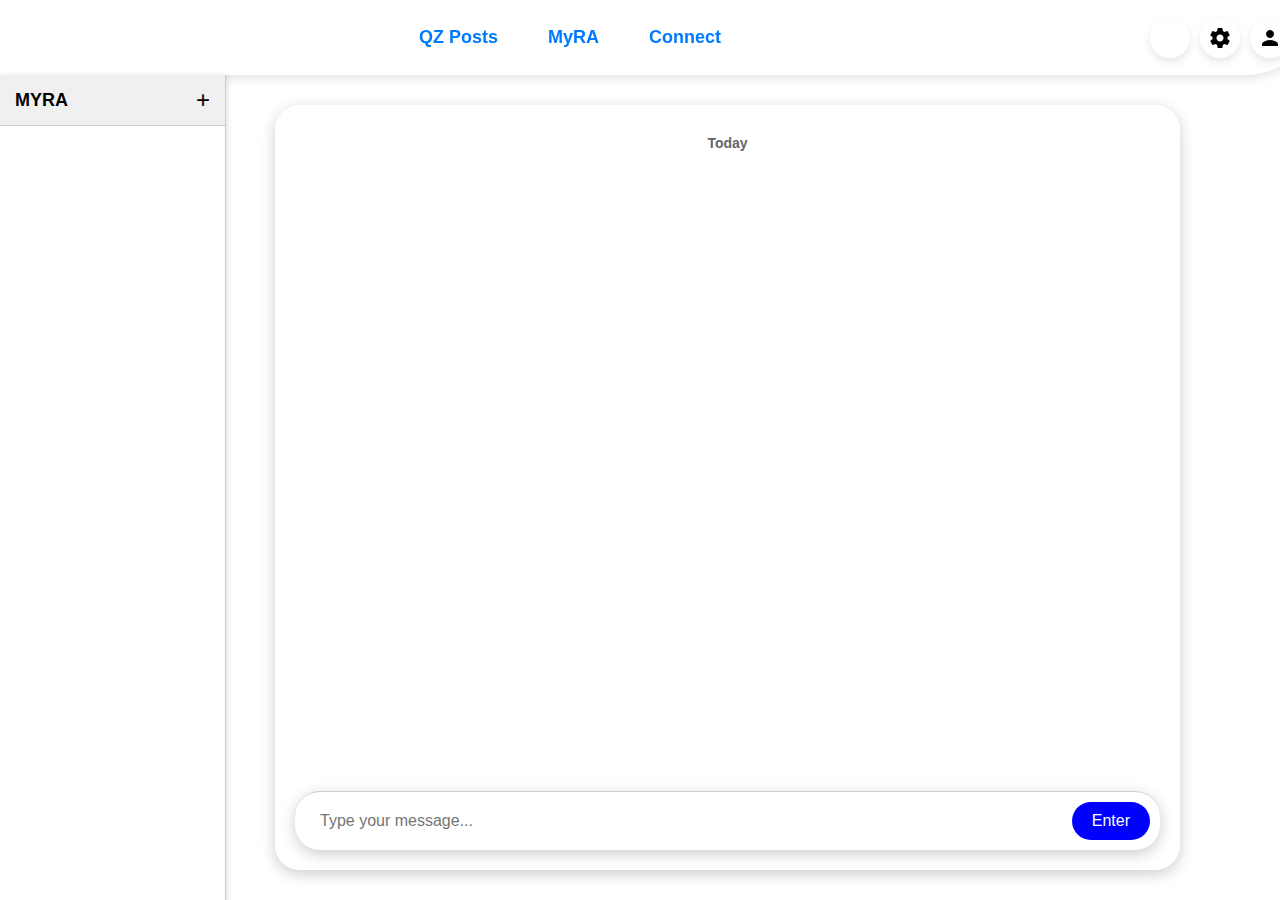
<file: home.html>
<!DOCTYPE html>
<html lang="en">
<head>
    <meta charset="UTF-8">
    <meta name="viewport" content="width=device-width, initial-scale=1.0">
    <title>Home Page</title>
    <link rel="stylesheet" href="Hstyles.css">
    <link href="https://fonts.googleapis.com/icon?family=Material+Icons" rel="stylesheet">
</head>
<body>
    <div class="background-blur"></div>
    <div class="header-container">
    <!-- Centered menu options -->
        <div class="menu-options-wrapper">
            <div class="menu-option">QZ Posts</div>
            <div class="menu-option">MyRA</div>
            <div class="menu-option">Connect</div>
        </div>

        <!-- Right-aligned buttons -->
        <div class="header-buttons">
            <button class="header-button" data-hover="About"><span class="material-icons">alternate_email</span></button>
            <button class="header-button" data-hover="Settings"><span class="material-icons">settings</span></button>
            <button class="header-button" data-hover="User"><span class="material-icons">person</span></button>
        </div>
</div>

    <div class="left-chat-container">
        <div class="chat-header">
            <span class="chat-title">MYRA</span>
            <span class="new-chat-icon" id="newChatIcon">+</span>
        </div>
        <div class="chat-sessions" id="chatSessions">
            <!-- Chat sessions will go here -->
        </div>
    </div>
    <div class="dashboard-container">
        <div class="main-container" id="mainContainer">
            <div class="chat-content" id="chatContent">
                <div class="timeline">Today</div>
                <!-- Chat messages will go here -->
            </div>
            <div class="chat-input-container">
                <input type="text" id="userInput" placeholder="Type your message..." class="chat-input">
                <button id="sendButton" class="chat-send-button">Enter</button>
            </div>
        </div>
    </div>

    <script src="scripts.js"></script>
</body>
</html>
</file>
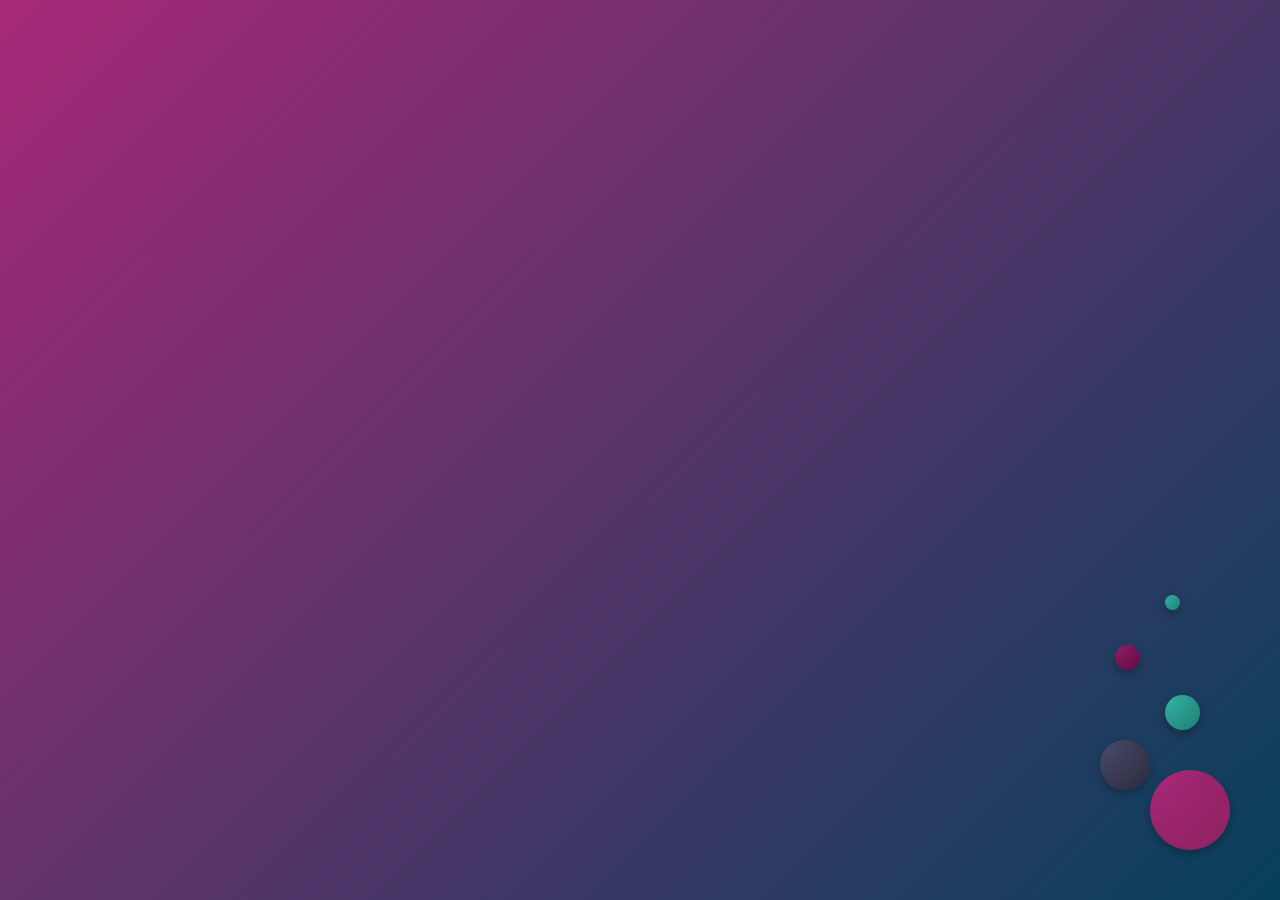
<file: index2.html>
<!DOCTYPE html>
<html lang="en">
<head>
    <meta charset="UTF-8">
    <meta name="viewport" content="width=device-width, initial-scale=1.0">
    <title>Styled Background</title>
    <link rel="stylesheet" href="style.css">
</head>
<body>
    <div class="background">
        <div class="bubbles">
            <div class="bubble bubble1"></div>
            <div class="bubble bubble2"></div>
            <div class="bubble bubble3"></div>
            <div class="bubble bubble4"></div>
            <div class="bubble bubble5"></div>
        </div>
    </div>
</body>
</html>
</file>
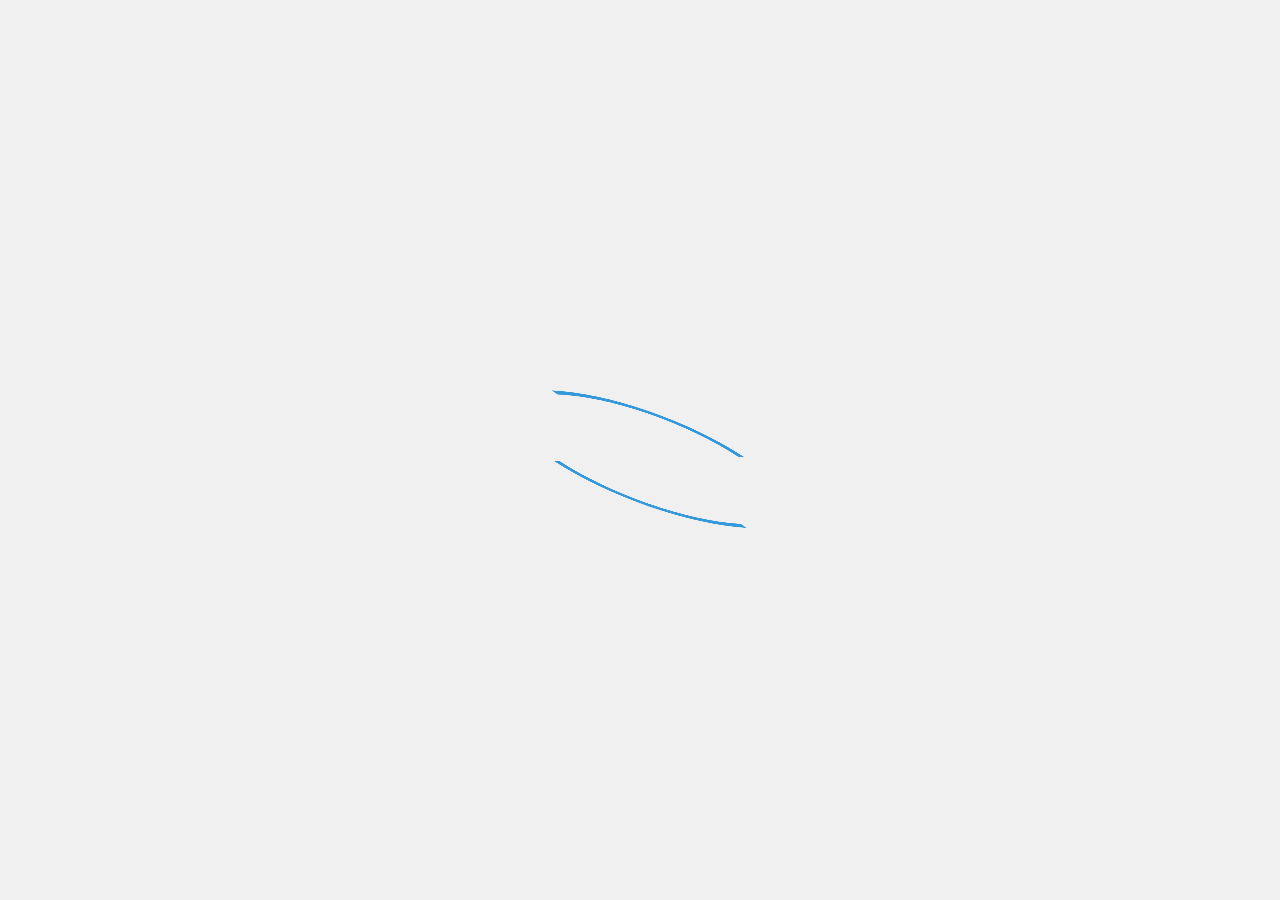
<file: new-test.html>
<!DOCTYPE html>
<html lang="en">
<head>
    <meta charset="UTF-8">
    <meta name="viewport" content="width=device-width, initial-scale=1.0">
    <title>Dual Axis Rotating Mobius Rings</title>
    <link rel="stylesheet" href="mobius.css">
</head>
<body>
    <div class="container">
        <div class="mobius ring1"></div>
        <div class="mobius ring2"></div>
    </div>
</body>
</html>
</file>
<file: Hstyles.css>
:root {
    --bg-color: rgba(255, 255, 255, 0.8);
    --border-radius: 100px;
    --font-family: Arial, sans-serif;
    --header-height: 75px;
    --left-chat-width: 225px;
    --button-hover-width: 100px; /* Adjust to your desired width */
}

body, html {
    margin: 0;
    padding: 0;
    width: 100%;
    height: 100%;
    display: flex;
    justify-content: center;
    align-items: center;
    font-family: var(--font-family);
}

.background-blur {
    background-image: url("C:/Users/Adil/Desktop/Performance/By Design.jpg");
    background-size: cover;
    background-position: center;
    position: absolute;
    top: 0;
    left: 0;
    width: 100%;
    height: 100%;
    filter: blur(10px);
    z-index: -1;
}

.header-container {
    width: 100%;
    height: var(--header-height);
    background-color: var(--bg-color);
    border-bottom-right-radius: var(--border-radius);
    box-shadow: 0 4px 8px rgba(0, 0, 0, 0.1);
    display: flex;
    align-items: center;
    position: fixed;
    top: 0;
    left: 0;
    z-index: 2;
    padding: 0 20px;
}

.menu-options-wrapper {
    flex-grow: 1;
    display: flex;
    justify-content: center;
    align-items: center;
    margin-right: 30px; /* Adjusted to shift menu options right */
}

.menu-option {
    font-size: 18px;
    font-weight: bold;
    color: #007bff;
    cursor: pointer;
    padding: 10px 10px;
    border-radius: 5px;
    transition: background-color 0.3s, color 0.3s;
    margin: 0 15px;
}

.menu-option:hover {
    background-color: #007bff;
    color: white;
}

.header-buttons {
    display: flex;
    gap: 10px;
    margin-right: 10px; /* Adjusted to shift buttons left */
}

.header-button {
    width: 40px;
    height: 40px;
    background-color: #fff;
    border: none;
    border-radius: 50%;
    display: flex;
    align-items: center;
    justify-content: center;
    box-shadow: 0 4px 8px rgba(0, 0, 0, 0.1);
    transition: width 0.3s, border-radius 0.3s, padding 0.3s, background-color 0.3s, color 0.3s;
    cursor: pointer;
    overflow: hidden;
    position: relative;
    color: #000;
}

.header-button:hover {
    width: var(--button-hover-width);
    border-radius: 20px;
    padding: 0 20px;
    background-color: blue;
    color: white;
}

.header-button span {
    font-size: 24px;
    transition: opacity 0.3s;
}

.header-button:hover span {
    opacity: 0; /* Hide the icon on hover */
}

.header-button::after {
    content: attr(data-hover);
    position: absolute;
    left: 50%;
    transform: translateX(-50%);
    white-space: nowrap;
    opacity: 0;
    transition: opacity 0.3s, color 0.3s;
    color: white;
}

.header-button:hover::after {
    opacity: 1;
    color: white;
}
.left-chat-container {
    width: var(--left-chat-width);
    height: 100%;
    background-color: var(--bg-color);
    position: fixed;
    top: var(--header-height);
    left: 0;
    border-right: 1px solid #ccc;
    box-shadow: 2px 0 5px rgba(0, 0, 0, 0.1);
    display: flex;
    flex-direction: column;
    z-index: 2;
    overflow: hidden;
}

.chat-header {
    height: 50px;
    display: flex;
    justify-content: space-between;
    align-items: center;
    padding: 0 15px;
    border-bottom: 1px solid #ccc;
    background-color: #f0f0f0;
}

.chat-title {
    font-size: 18px;
    font-weight: bold;
}

.new-chat-icon {
    font-size: 24px;
    cursor: pointer;
}

.chat-sessions {
    flex: 1;
    overflow-y: auto;
    padding: 10px;
    display: flex;
    flex-direction: column;
    gap: 10px;
}

.chat-sessions::-webkit-scrollbar {
    width: 8px;
}

.chat-sessions::-webkit-scrollbar-thumb {
    background-color: #ccc;
    border-radius: 4px;
}

.chat-sessions::-webkit-scrollbar-track {
    background-color: #f0f0f0;
}

.chat-session {
    padding: 10px;
    background-color: #e0e0e0;
    border-radius: 10px;
    cursor: pointer;
    transition: background-color 0.3s;
}

.chat-session:hover {
    background-color: #d0d0d0;
}

.chat-content {
    flex: 1;
    overflow-y: auto;
    padding: 10px;
    display: flex;
    flex-direction: column;
    gap: 10px;
}

.chat-content::-webkit-scrollbar {
    width: 8px;
}

.chat-content::-webkit-scrollbar-thumb {
    background-color: #ccc;
    border-radius: 4px;
}

.chat-content::-webkit-scrollbar-track {
    background-color: #f0f0f0;
}

.chat-message {
    position: relative;
    margin-bottom: 10px;
    padding: 10px 40px 10px 10px;
    background-color: #e0e0e0;
    border-radius: 10px;
    transition: background-color 0.3s;
}

.chat-message.user {
    align-self: flex-end;
    background-color: #cce5ff;
}

.chat-message.bot {
    align-self: flex-start;
    background-color: #e6e6e6;
}

.chat-message:hover {
    background-color: #d0d0d0;
}

.delete-session-button {
    background: none;
    border: none;
    cursor: pointer;
    color: #d00;
    font-size: 18px;
    position: absolute;
    top: 50%;
    right: 10px;
    transform: translateY(-50%);
    opacity: 0;
    transition: opacity 0.3s;
}

.delete-session-button:hover {
    opacity: 1;
}

.timeline {
    font-size: 14px;
    font-weight: bold;
    margin-bottom: 10px;
    text-align: center;
    color: #666;
}

.dashboard-container {
    position: absolute;
    top: 125px;
    left: 275px;
    right: 100px;
    bottom: 50px;
    display: flex;
    align-items: center;
    justify-content: center;
    z-index: 1;
}

.main-container {
    background: var(--bg-color);
    border-radius: 25px;
    box-shadow: 0 4px 15px rgba(0, 0, 0, 0.2);
    width: 100%;
    height: 100%;
    padding: 20px;
    text-align: center;
    overflow-y: auto;
    transition: margin-left 0.5s;
    display: flex;
    flex-direction: column;
    gap: 10px;
}

.chat-input-container {
    display: flex;
    align-items: center;
    justify-content: center;
    margin-top: auto;
    padding-top: 10px;
    border-top: 1px solid #ccc;
    border-radius: 25px;
    padding: 10px;
    box-shadow: 0 4px 15px rgba(0, 0, 0, 0.2);
}

.chat-input {
    flex: 1;
    border: none;
    border-radius: 20px;
    padding: 10px 15px;
    font-size: 16px;
    outline: none;
}

.chat-send-button {
    background-color: blue;
    color: white;
    border: none;
    border-radius: 20px;
    padding: 10px 20px;
    font-size: 16px;
    margin-left: 10px;
    cursor: pointer;
    transition: background-color 0.3s;
}

.chat-send-button:hover {
    background-color: darkblue;
}
</file>
<file: style.css>
body, html {
    margin: 0;
    padding: 0;
    height: 100%;
    width: 100%;
    display: flex;
    justify-content: center;
    align-items: center;
    background: linear-gradient(135deg, #a72879, #06405b);
    overflow: hidden;
}

.background {
    width: 100%;
    height: 100%;
    position: relative;
    clip-path: path("M 0 0 L 100% 0 L 100% 100% L 0 100% Z"); /* Placeholder for the S-shape path */
}

.bubbles {
    position: absolute;
    bottom: 50px;
    right: 50px;
    display: flex;
    flex-direction: column;
    gap: 20px;
    transform: translate(-50%, 50%);
}

.bubble {
    border-radius: 50%;
    box-shadow: 0px 4px 8px rgba(0, 0, 0, 0.25);
    animation: float 6s infinite ease-in-out;
}

.bubble1 {
    width: 80px;
    height: 80px;
    background: radial-gradient(circle at top left, #a72879, #8e225f);
    animation-delay: 0s;
    position: absolute;
    bottom: 0;
    right: 0;
}

.bubble2 {
    width: 50px;
    height: 50px;
    background: radial-gradient(circle at top left, #4b4b6f, #2c2c3b);
    animation-delay: 1s;
    position: absolute;
    bottom: 60px;
    right: 80px;
}

.bubble3 {
    width: 35px;
    height: 35px;
    background: radial-gradient(circle at top left, #35b5a4, #1e8076);
    animation-delay: 2s;
    position: absolute;
    bottom: 120px;
    right: 30px;
}

.bubble4 {
    width: 25px;
    height: 25px;
    background: radial-gradient(circle at top left, #8e225f, #660947);
    animation-delay: 3s;
    position: absolute;
    bottom: 180px;
    right: 90px;
}

.bubble5 {
    width: 15px;
    height: 15px;
    background: radial-gradient(circle at top left, #35b5a4, #1e8076);
    animation-delay: 4s;
    position: absolute;
    bottom: 240px;
    right: 50px;
}

@keyframes float {
    0%, 100% {
        transform: translateY(0);
    }
    50% {
        transform: translateY(-20px);
    }
}
</file>
<file: mobius.css>
body {
    display: flex;
    justify-content: center;
    align-items: center;
    height: 100vh;
    background-color: #f0f0f0;
    margin: 0;
}

.container {
    position: relative;
    width: 300px;
    height: 300px;
    perspective: 1000px;
}

.mobius {
    position: absolute;
    width: 100%;
    height: 100%;
    border: 10px solid transparent;
    border-top-color: #3498db;
    border-radius: 50%;
    animation: rotateX 5s linear infinite, rotateY 7s linear infinite;
}

.ring1 {
    transform: rotateX(70deg) rotateY(20deg);
}

.ring2 {
    transform: rotateX(110deg) rotateY(200deg);
}

@keyframes rotateX {
    from {
        transform: rotateX(0deg);
    }
    to {
        transform: rotateX(360deg);
    }
}

@keyframes rotateY {
    from {
        transform: rotateY(0deg);
    }
    to {
        transform: rotateY(360deg);
    }
}
</file>
